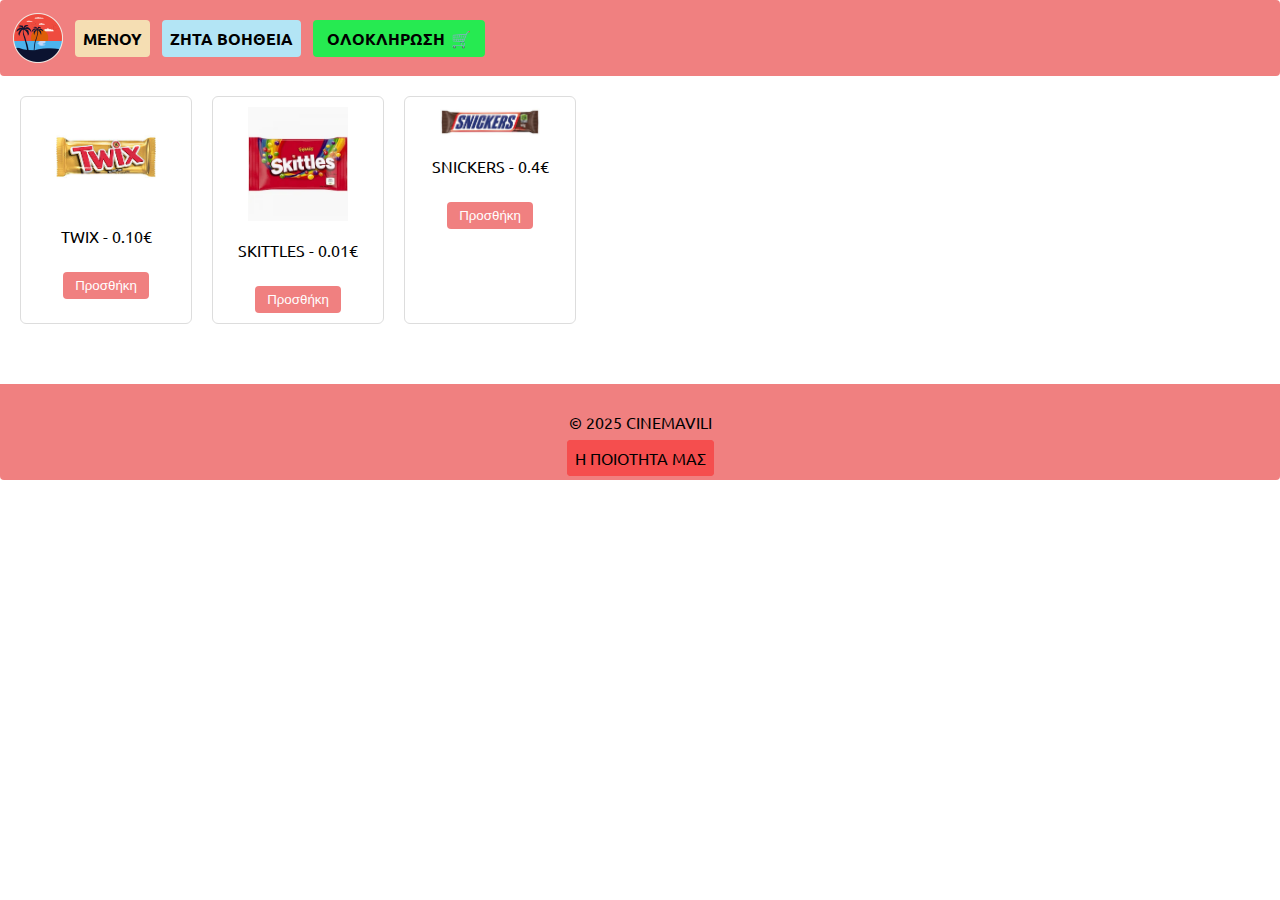
<file: index.html>
<!DOCTYPE html>
<html lang="en">
<head>
  <meta charset="UTF-8" />
  <meta name="viewport" content="width=device-width, initial-scale=1" />
  <title>CINEMAVILI</title>
  <style>
    @import url('https://fonts.googleapis.com/css2?family=Special+Gothic+Expanded+One&family=Ubuntu:ital,wght@0,300;0,400;0,500;0,700;1,300;1,400;1,500;1,700&display=swap');

    body {
      font-family: 'Ubuntu', sans-serif;
      margin: 0;
      padding: 0;
    }

    header {
      border: 3px solid lightcoral;
      border-radius: 4px;
      background-color: lightcoral;

      display: flex;
      align-items: center;
      padding: 10px;
      gap: 12px;
    }



    .menu {
      text-decoration: none;
      border: 4px solid wheat;
      background-color: wheat;
      border-radius: 4px;
      padding: 4px;
      color: black;
    }

    .askhelp {
      text-decoration: none;
      border: 4px solid #b3e5f5;
      background-color: #b3e5f5;
      border-radius: 4px;
      padding: 4px;
      color: black;
    }

    .finishorder {
      text-decoration: none;
      border: 4px solid #26ea51;
      background-color: #26ea51;
      border-radius: 4px;
      padding: 4px;
      color: black;
    }

    .qrscan {
      text-decoration: none;
      border: 4px solid #c6d3c9;
      background-color: #c6d3c9;
      border-radius: 4px;
      padding: 4px;
      color: black;
    }

    /* Combined finish order + cart button */
    .cartcombo {
      display: flex;
      align-items: center;
      gap: 6px;
      text-decoration: none;
      border: 4px solid #26ea51;
      background-color: #26ea51;
      border-radius: 4px;
      padding: 4px 10px;
      cursor: pointer;
      color: black;
      font-weight: 700;
    }

    .cartcombo a {
      color: black;
      text-decoration: none;
    }

    /* Main styling */
    main {
      padding: 20px;
    }

    .products {
      display: flex;
      gap: 20px;
      flex-wrap: wrap;
    }

    .product {
      border: 1px solid #ddd;
      border-radius: 6px;
      padding: 10px;
      width: 150px;
      text-align: center;
    }

    .product img {
      max-width: 100%;
      height: auto;
    }

    .product button {
      margin-top: 10px;
      background-color: lightcoral;
      border: none;
      color: white;
      padding: 6px 12px;
      border-radius: 4px;
      cursor: pointer;
    }

    /* Footer */
    footer {
      background-color: lightcoral;
      color: black;
      text-align: center;
      padding: 12px;
      margin-top: 40px;
      border-radius: 0 0 4px 4px;
    }

    .quality {
      text-decoration: none;
      border: 4px solid #f54e4e;
      background-color: #f54e4e;
      border-radius: 4px;
      padding: 4px;
      color: black;
    }
  </style>
</head>
<body>
  <header>
    <img src="imgs/icon-5577198_640 1.png" width="50" height="50" class="logo" />
    <a class="menu" href="#menucatalog"><b>ΜΕΝΟΥ</b></a>
    <a class="askhelp" href="https://panos140.github.io/Panos-Tsak-Help-Desk-Support/"><b>ΖΗΤΑ ΒΟΗΘΕΙΑ</b></a>

    <!-- Combined button for finish order + cart -->
    <div class="cartcombo" onclick="openCart()">
      <a href="scanner.html" style="color: black; text-decoration: none;"><b>ΟΛΟΚΛΗΡΩΣΗ</b></a>
      <span>🛒</span>
    </div>
  </header>

  <main id="menucatalog">
    <!-- Add your products here -->
    <section class="products">
      <!-- Example product -->
      <div class="product">
        <img src="products/TWIX.jpg" alt="nachos" width="100" />
        <p>TWIX - 0.10€</p>
        <button onclick="addToCart({id:1,name:'TWIX',price:0.10})">Προσθήκη</button>
      </div>
      <div class="product">
        <img src="products/SKITTLES.webp" alt="nachos" width="100" />
        <p>SKITTLES - 0.01€</p>
        <button onclick="addToCart({id:1,name:'SKITTLES',price:0.01})">Προσθήκη</button>
      </div>
      <div class="product">
        <img src="products/SNICKERS.jpg" alt="nachos" width="100" />
        <p>SNICKERS - 0.4€</p>
        <button onclick="addToCart({id:1,name:'SNICKERS',price:0.4})">Προσθήκη</button>
      </div>  
      <!-- Add more products similarly -->
    </section>
  </main>
  <footer>
    <p>© 2025 CINEMAVILI</p>
    <a class="quality" href="quality.html">Η ΠΟΙΟΤΗΤΑ ΜΑΣ</a>
  </footer>

  <script>
    // Placeholder function to open cart popup (implement your cart popup here)
    function openCart() {
      alert("Άνοιγμα Καλαθιού - Εδώ θα εμφανιστεί το καλάθι.");
    }

    // Example addToCart function
    function addToCart(product) {
      let cart = JSON.parse(localStorage.getItem('cart') || '[]');
      cart.push(product);
      localStorage.setItem('cart', JSON.stringify(cart));
      alert(product.name + " προστέθηκε στο καλάθι!");
    }
  </script>
</body>
</html>
</file>
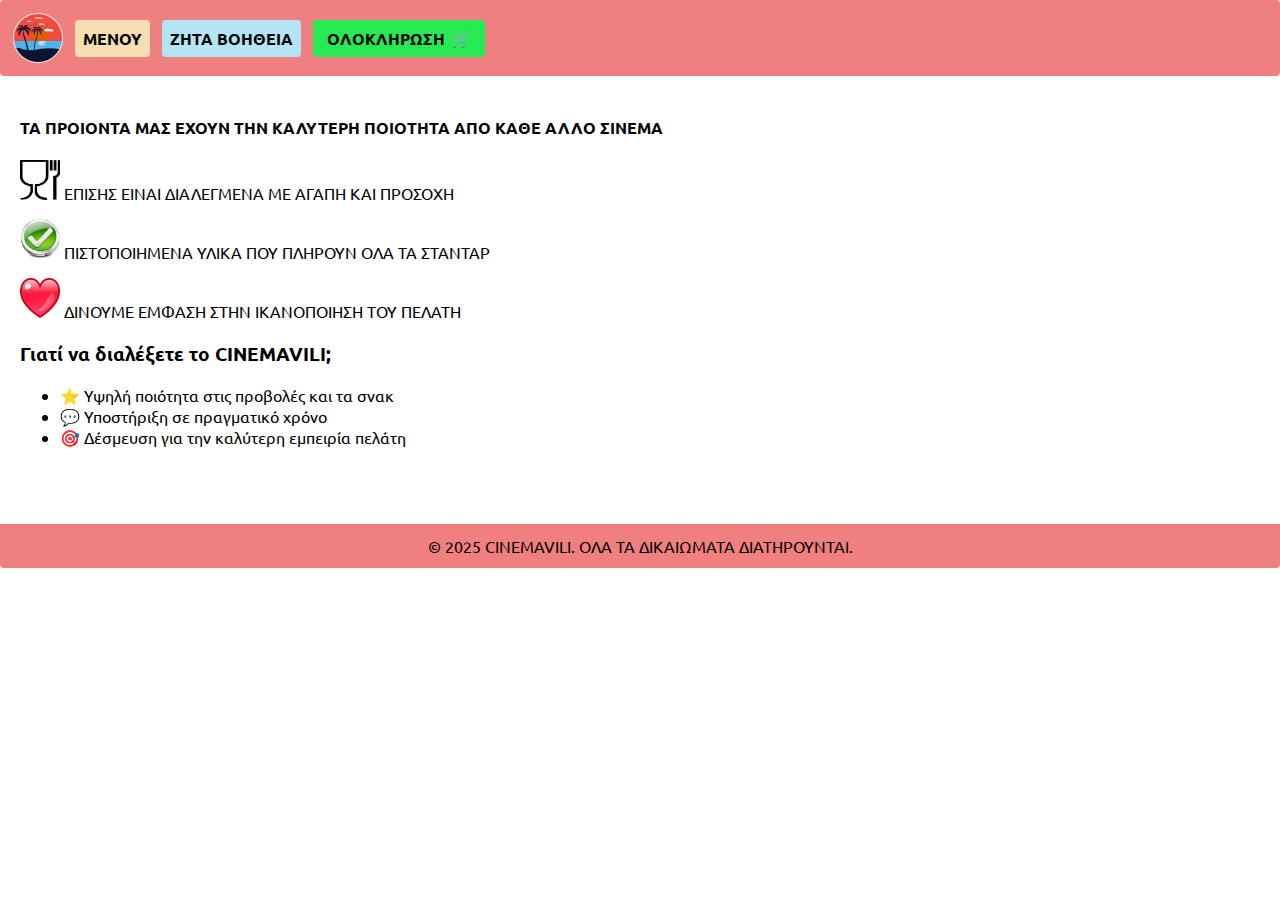
<file: quality.html>
<!DOCTYPE html>
<html lang="en">
<head>
  <meta charset="UTF-8" />
  <meta name="viewport" content="width=device-width, initial-scale=1" />
  <title>CINEMAVILI</title>
  <style>
    @import url('https://fonts.googleapis.com/css2?family=Special+Gothic+Expanded+One&family=Ubuntu:ital,wght@0,300;0,400;0,500;0,700;1,300;1,400;1,500;1,700&display=swap');

    body {
      font-family: 'Ubuntu', sans-serif;
      margin: 0;
      padding: 0;
    }

    header {
      border: 3px solid lightcoral;
      border-radius: 4px;
      background-color: lightcoral;
      display: flex;
      align-items: center;
      padding: 10px;
      gap: 12px;
    }

    .menu {
      text-decoration: none;
      border: 4px solid wheat;
      background-color: wheat;
      border-radius: 4px;
      padding: 4px;
      color: black;
    }

    .askhelp {
      text-decoration: none;
      border: 4px solid #b3e5f5;
      background-color: #b3e5f5;
      border-radius: 4px;
      padding: 4px;
      color: black;
    }

    .finishorder {
      text-decoration: none;
      border: 4px solid #26ea51;
      background-color: #26ea51;
      border-radius: 4px;
      padding: 4px;
      color: black;
    }

    .qrscan {
      text-decoration: none;
      border: 4px solid #c6d3c9;
      background-color: #c6d3c9;
      border-radius: 4px;
      padding: 4px;
      color: black;
    }

    .cartcombo {
      display: flex;
      align-items: center;
      gap: 6px;
      text-decoration: none;
      border: 4px solid #26ea51;
      background-color: #26ea51;
      border-radius: 4px;
      padding: 4px 10px;
      cursor: pointer;
      color: black;
      font-weight: 700;
    }

    .cartcombo a {
      color: black;
      text-decoration: none;
    }

    main {
      padding: 20px;
    }

    .products {
      display: flex;
      gap: 20px;
      flex-wrap: wrap;
    }

    .product {
      border: 1px solid #ddd;
      border-radius: 6px;
      padding: 10px;
      width: 150px;
      text-align: center;
    }

    .product img {
      max-width: 100%;
      height: auto;
    }

    .product button {
      margin-top: 10px;
      background-color: lightcoral;
      border: none;
      color: white;
      padding: 6px 12px;
      border-radius: 4px;
      cursor: pointer;
    }

    footer {
      background-color: lightcoral;
      color: black;
      text-align: center;
      padding: 12px;
      margin-top: 40px;
      border-radius: 0 0 4px 4px;
    }

    .quality {
      text-decoration: none;
      border: 4px solid #f54e4e;
      background-color: #f54e4e;
      border-radius: 4px;
      padding: 4px;
      color: black;
    }
  </style>
</head>
<body>
  <header>
    <img src="imgs/icon-5577198_640 1.png" width="50" height="50" class="logo" />
    <a class="menu" href="#menucatalog"><b>ΜΕΝΟΥ</b></a>
    <a class="askhelp" href="https://panos140.github.io/Panos-Tsak-Help-Desk-Support/"><b>ΖΗΤΑ ΒΟΗΘΕΙΑ</b></a>
    <div class="cartcombo" onclick="openCart()">
      <a href="scanner.html"><b>ΟΛΟΚΛΗΡΩΣΗ</b></a>
      <span>🛒</span>
    </div>
  </header>

  <main>
    <h4>ΤΑ ΠΡΟΙΟΝΤΑ ΜΑΣ ΕΧΟΥΝ ΤΗΝ ΚΑΛΥΤΕΡΗ ΠΟΙΟΤΗΤΑ ΑΠΟ ΚΑΘΕ ΑΛΛΟ ΣΙΝΕΜΑ</h4>
    <p><img src="imgs/images.png" height="40" width="40" /> ΕΠΙΣΗΣ ΕΙΝΑΙ ΔΙΑΛΕΓΜΕΝΑ ΜΕ ΑΓΑΠΗ ΚΑΙ ΠΡΟΣΟΧΗ</p>
    <p><img src="imgs/Symbol-Check.webp" height="40" width="40" /> ΠΙΣΤΟΠΟΙΗΜΕΝΑ ΥΛΙΚΑ ΠΟΥ ΠΛΗΡΟΥΝ ΟΛΑ ΤΑ ΣΤΑΝΤΑΡ</p>
    <p><img src="imgs/heart.png" height="40" width="40" /> ΔΙΝΟΥΜΕ ΕΜΦΑΣΗ ΣΤΗΝ ΙΚΑΝΟΠΟΙΗΣΗ ΤΟΥ ΠΕΛΑΤΗ</p>

    <section style="margin-top: 20px;">
      <h3>Γιατί να διαλέξετε το CINEMAVILI;</h3>
      <ul>
        <li>⭐ Υψηλή ποιότητα στις προβολές και τα σνακ</li>
        <li>💬 Υποστήριξη σε πραγματικό χρόνο</li>
        <li>🎯 Δέσμευση για την καλύτερη εμπειρία πελάτη</li>
      </ul>
    </section>
  </main>

  <footer>
    &copy; 2025 CINEMAVILI. ΟΛΑ ΤΑ ΔΙΚΑΙΩΜΑΤΑ ΔΙΑΤΗΡΟΥΝΤΑΙ.
  </footer>

  <script>
    function openCart() {
      window.location.href = 'scanner.html';
    }
  </script>
</body>
</html>
</file>
